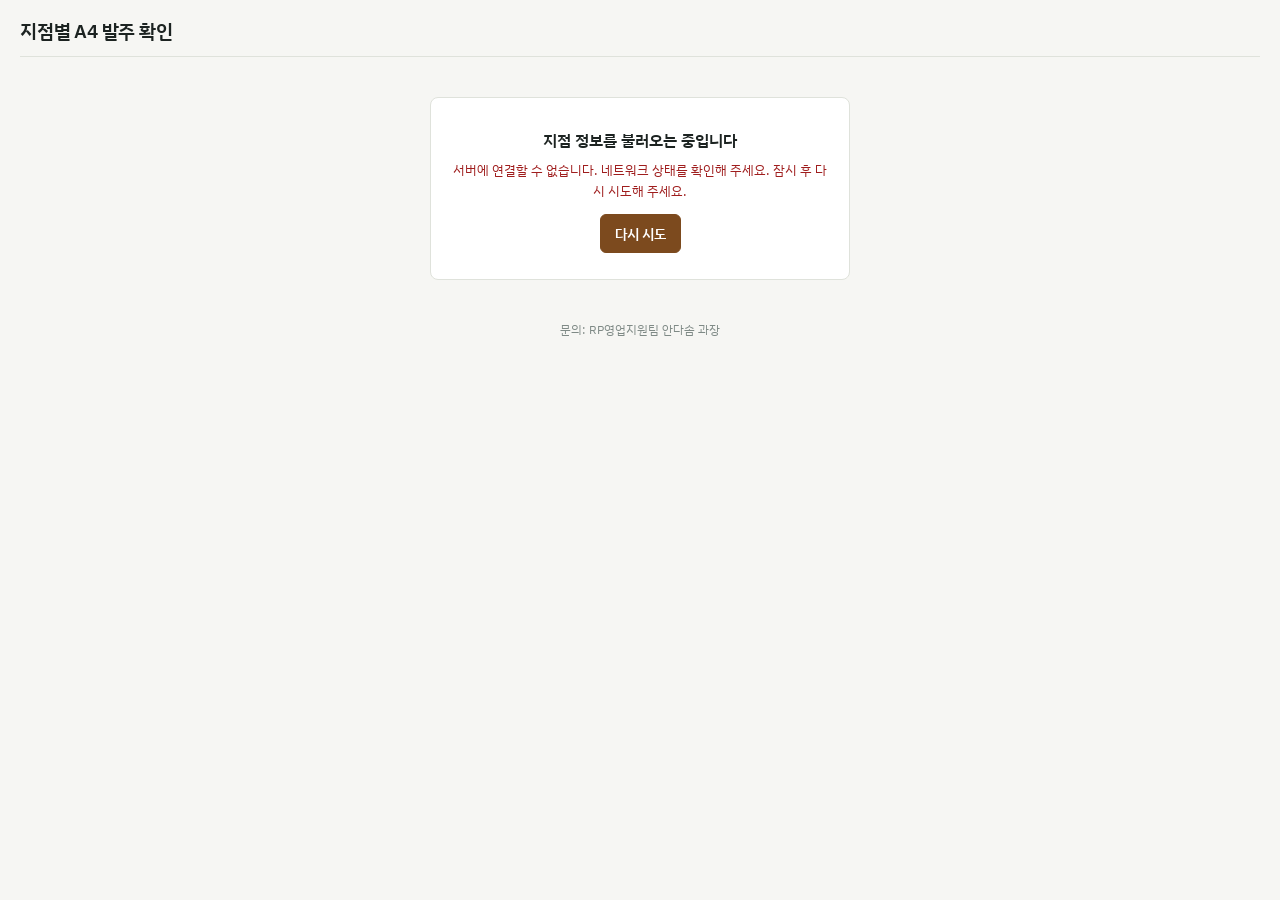
<file: index.html>
<!doctype html>
<html lang="ko">
<head>
<meta charset="utf-8">
<meta name="viewport" content="width=device-width, initial-scale=1, viewport-fit=cover">
<meta name="robots" content="noindex,nofollow">
<title>A4 발주 확인</title>
<link rel="preconnect" href="https://fonts.gstatic.com" crossorigin>
<link rel="stylesheet" href="https://fonts.googleapis.com/css2?family=IBM+Plex+Mono:wght@400;500&family=IBM+Plex+Sans+KR:wght@400;500;600;700&display=swap">
<link rel="stylesheet" href="css/app.css">
</head>
<body class="wide">
<div class="wrap">
  <header class="top">
    <h1>지점별 A4 발주 확인</h1>
    <span class="sub" id="roundTitle"></span>
    <span class="spacer"></span>
    <span class="sub muted" id="loadState">불러오는 중…</span>
  </header>

  <!-- 로딩 안내 -->
  <section id="loading" class="loading card" aria-live="polite">
    <div class="spinner" aria-hidden="true"></div>
    <h2>지점 정보를 불러오는 중입니다</h2>
    <p class="hint" id="loadingMsg">처음 접속할 때는 5초 정도 걸릴 수 있습니다. 오류가 아니니 잠시만 기다려 주세요.</p>
    <div class="actions hidden" id="loadingRetry" style="justify-content:center;margin-top:12px"><button class="btn" id="retryBtn">다시 시도</button></div>
  </section>

  <!-- 접속코드 입력 -->
  <section id="codeForm" class="code-form card hidden">
    <h2>접속코드를 입력하세요</h2>
    <p class="hint">담당자가 공유한 링크에 포함된 코드입니다. 예: 2610-h7kq</p>
    <input type="text" id="codeInput" placeholder="0000-xxxx" autocomplete="off" autocapitalize="off">
    <div class="actions" style="justify-content:center;margin-top:12px"><button class="btn" id="codeGo">열기</button></div>
    <p id="codeErr" class="small" style="color:var(--bad)"></p>
  </section>

  <!-- 본문 -->
  <section id="main" class="hidden">
    <div id="banner" class="banner"></div>

    <div class="search">
      <input type="search" id="q" placeholder="본인 이름, 주소, 지점명, 본부로 검색" autocomplete="off">
      <button class="btn ghost" id="showAll">전체</button>
    </div>
    <p class="hint" id="resultHint">이름(담당주임단)이나 주소 일부를 입력하면 담당 지점이 나옵니다. 본부 › 사업단 › 지점 순으로 정렬됩니다.</p>

    <div class="tbl cards fit" id="tblWrap">
      <table>
        <thead><tr>
          <th class="sel"><input type="checkbox" id="chkAll" title="표시된 행 전체 선택/해제"></th><th>본부 › 사업단 › 지점</th><th>관리자</th><th>주소</th><th>담당주임단</th><th>수량(박스)</th><th>비고</th><th>상태</th>
        </tr></thead>
        <tbody id="tbody"></tbody>
      </table>
    </div>

    <div class="legend" id="legend">
      <h3>이용 안내</h3>
      <ul>
        <li><b>수정</b>: 주소·담당주임단·수량·비고 칸을 바로 고치면 노란 배경으로 표시됩니다. 하단에서 본인 이름과 변경 사유를 넣고 <b>저장</b>을 누르세요.</li>
        <li><b>확인 완료</b>: 왼쪽 체크박스로 확인한 행을 고른 뒤 <b>확인 완료</b>를 누르세요. 본인 이름을 선택하면 담당 행이 자동으로 체크됩니다. 고칠 내용이 없어도 눌러 주세요.</li>
        <li><span class="badge soft">B · 2분할</span> 한 지점이 주소 여러 곳으로 나뉜 경우입니다. 지점 수량을 주소 수로 나눠 각 행에 배분했습니다.</li>
        <li>한 주소로 몰아 받으려면 그 행의 수량을 올리고 나머지 행은 0으로 고치세요.</li>
        <li><span class="badge warn">같은 지점</span> 다른 주임단이 담당하는 짝 주소입니다. 함께 표시되며, 수정하면 해당 주임단에게도 보입니다.</li>
        <li>마감 후에는 조회만 가능합니다. 변경이 필요하면 담당자에게 연락해 주세요.</li>
      </ul>
    </div>
  </section>

  <p class="footer">문의: RP영업지원팀 안다솜 과장</p>
</div>

<!-- 저장 바 -->
<div class="savebar hidden" id="savebar">
  <div class="in">
    <span class="cnt" id="chgCnt">변경 0건</span>
    <select id="editor"><option value="">수정자(본인 이름) 선택</option></select>
    <input type="text" id="editorFree" class="hidden" placeholder="이름 직접 입력">
    <input type="text" id="reason" placeholder="변경 사유 (예: 재고 보유, 주소 이전)">
    <button class="btn ghost" id="discard">취소</button>
    <button class="btn" id="save">저장</button>
    <button class="btn ok" id="confirmBtn" title="표시된 행을 확인 완료 처리">확인 완료</button>
  </div>
</div>

<script src="js/api.js"></script>
<script>
(function () {
  const $ = A4.q, esc = A4.esc;
  let code = '', round = null, rows = [], confirms = [], view = [];
  let loadTimer = null, editorAuto = false; // load() 가 아래 선언보다 먼저 호출되므로 여기서 선언
  const dirty = {}; // row_id -> {field: value}
  const selected = new Set(); // 확인 완료 대상으로 체크된 row_id

  // ── 진입
  const params = new URLSearchParams(location.search);
  code = (params.get('k') || params.get('code') || '').trim();
  if (!code) { try { code = sessionStorage.getItem('a4code') || ''; } catch (e) {} }
  // 코드가 없어도 일단 서버에 요청: 코드 없는 고정 링크 방식(code_mode=open)이면 최신 회차가 열린다
  load();

  $('#codeGo').onclick = () => { code = $('#codeInput').value.trim(); if (code) load(); };
  $('#codeInput').addEventListener('keydown', e => { if (e.key === 'Enter') $('#codeGo').click(); });

  function showCodeForm(err) {
    hideLoading();
    $('#codeForm').classList.remove('hidden'); $('#main').classList.add('hidden');
    $('#loadState').textContent = ''; $('#codeErr').textContent = err || '';
    setTimeout(() => $('#codeInput').focus(), 50);
  }

  function showLoading() {
    $('#loading').classList.remove('hidden'); $('#loading').classList.remove('failed');
    $('#loadingRetry').classList.add('hidden'); $('#codeForm').classList.add('hidden'); $('#main').classList.add('hidden');
    $('#loadingMsg').textContent = '처음 접속할 때는 5초 정도 걸릴 수 있습니다. 오류가 아니니 잠시만 기다려 주세요.';
    clearTimeout(loadTimer);
    loadTimer = setTimeout(() => { $('#loadingMsg').textContent = '서버 응답이 평소보다 오래 걸리고 있습니다. 조금만 더 기다려 주세요…'; }, 8000);
  }
  function hideLoading() { clearTimeout(loadTimer); $('#loading').classList.add('hidden'); }
  function showLoadFailed(msg) {
    clearTimeout(loadTimer);
    $('#loading').classList.add('failed');
    $('#loadingMsg').textContent = msg + ' 잠시 후 다시 시도해 주세요.';
    $('#loadingRetry').classList.remove('hidden');
  }
  $('#retryBtn').onclick = () => load();

  async function load() {
    showLoading();
    $('#loadState').textContent = '불러오는 중…';
    try {
      const res = await A4.api('round.get', { code });
      round = res.round; rows = res.rows; confirms = res.confirms || [];
      if (code) {
        try { sessionStorage.setItem('a4code', code); } catch (e) {}
        if (!params.get('k')) history.replaceState(null, '', '?k=' + encodeURIComponent(code));
      }
      hideLoading();
      $('#codeForm').classList.add('hidden'); $('#main').classList.remove('hidden');
      $('#roundTitle').textContent = round.title;
      $('#loadState').textContent = rows.filter(r => r.kind === '지점').length + '개 지점';
      renderBanner(); fillEditors();
      const q = params.get('q'); if (q) { $('#q').value = q; }
      render();
    } catch (e) {
      $('#loadState').textContent = '';
      // 접속코드 문제면 코드 입력 화면으로, 그 외(네트워크·서버 지연 등)는 로딩 카드에 사유와 재시도 버튼 표시
      if (/접속코드/.test(e.message)) showCodeForm(code ? e.message : '');
      else showLoadFailed(e.message);
    }
  }

  function renderBanner() {
    const b = $('#banner');
    const st = round.status;
    const cls = st === '진행중' ? 'open' : st === '마감' ? 'closed' : 'done';
    let html = '';
    if (st === '진행중') html = `<span class="badge ok">진행중</span><b>${esc(round.title)}</b><span class="meta">마감 ${esc(A4.fmtDT(round.deadline))} 까지 수정할 수 있습니다.</span>`;
    else if (st === '마감') html = `<span class="badge warn">마감 · 읽기 전용</span><b>${esc(round.title)}</b><span class="meta">${esc(A4.fmtDT(round.deadline))}에 마감되었습니다. 변경이 필요하면 담당자에게 연락해 주세요.</span>`;
    else html = `<span class="badge blue">발주요청 완료</span><b>${esc(round.title)}</b><span class="meta">${esc(A4.fmtDT(round.completed_at))} 총무팀에 발주 요청을 전달했습니다.${round.completed_note ? ' ' + esc(round.completed_note) : ''}</span>`;
    b.className = 'banner ' + cls; b.innerHTML = html;
  }

  function editable() { return round && round.status === '진행중'; }

  function fillEditors() {
    const names = new Set();
    rows.forEach(r => A4.splitNames(r['최종주임단'] || r['담당주임단']).forEach(n => names.add(n)));
    const sel = $('#editor');
    sel.innerHTML = '<option value="">수정자(본인 이름) 선택</option>' +
      '<option value="__free">직접 입력…</option>' +
      Array.from(names).sort((a, b) => a.localeCompare(b, 'ko')).map(n => `<option>${esc(n)}</option>`).join('');
  }
  // 검색어가 주임단 이름과 일치하면 수정자 선택을 그 이름으로 자동 세팅 (직접 고른 값은 덮어쓰지 않음)
  function autoPickEditor(q) {
    const sel = $('#editor');
    if (sel.value && !editorAuto) return; // 사용자가 직접 선택한 상태
    const names = Array.from(sel.options).map(o => o.value).filter(v => v && v !== '__free');
    const nq = A4.norm(q);
    let hit = null;
    if (nq) {
      const toks = String(q).split(/\s+/).map(A4.norm).filter(Boolean);
      hit = names.find(n => toks.includes(A4.norm(n))) || null; // 토큰 완전 일치
      if (!hit) { const part = names.filter(n => A4.norm(n).indexOf(nq) >= 0); if (part.length === 1) hit = part[0]; } // 유일한 부분 일치
    }
    const next = hit || '';
    if (sel.value === next) return;
    sel.value = next; editorAuto = !!hit;
    sel.dispatchEvent(new Event('change'));
    editorAuto = !!hit; // change 핸들러가 플래그를 지우므로 다시 표시
  }
  $('#editor').onchange = () => {
    editorAuto = false;
    $('#editorFree').classList.toggle('hidden', $('#editor').value !== '__free');
    // 이름을 고르면 그 사람 담당 행을 자동으로 체크 (이미 체크한 것이 없을 때만)
    const name = editorName();
    if (name && $('#editor').value !== '__free' && selected.size === 0) {
      view.forEach(r => { if (String(r['최종주임단'] || r['담당주임단'] || '').indexOf(name) >= 0) selected.add(r.row_id); });
      syncChecks();
    }
  };
  function syncChecks() {
    A4.qa('.rowchk').forEach(c => { c.checked = selected.has(c.dataset.id); });
    const vis = view.map(r => r.row_id);
    const nSel = vis.filter(id => selected.has(id)).length;
    const all = $('#chkAll'); all.checked = vis.length > 0 && nSel === vis.length; all.indeterminate = nSel > 0 && nSel < vis.length;
    $('#confirmBtn').textContent = nSel ? `선택 ${nSel}행 확인 완료` : '확인 완료';
    $('#confirmBtn').disabled = nSel === 0;
  }
  $('#chkAll').onchange = () => { const on = $('#chkAll').checked; view.forEach(r => { if (on) selected.add(r.row_id); else selected.delete(r.row_id); }); syncChecks(); };
  $('#tbody').addEventListener('change', e => { const c = e.target.closest('.rowchk'); if (!c) return; if (c.checked) selected.add(c.dataset.id); else selected.delete(c.dataset.id); syncChecks(); });
  function editorName() { const v = $('#editor').value; return (v === '__free' ? $('#editorFree').value : v).trim(); }

  // ── 검색/표시
  $('#q').addEventListener('input', render);
  $('#showAll').onclick = () => { $('#q').value = ''; render(true); };

  function matches(r, q) {
    const hay = A4.norm([r['최종주임단'], r['담당주임단'], r['최종주소'], r['주소'], r['지점'], r['본부'], r['사업단'], r['관리자']].join(' '));
    return q.split(/\s+/).filter(Boolean).every(t => hay.indexOf(A4.norm(t)) >= 0);
  }

  function render(all) {
    const q = $('#q').value.trim();
    if (!q && !all) { view = []; $('#tbody').innerHTML = ''; autoPickEditor(''); $('#resultHint').textContent = '이름(담당주임단)이나 주소 일부를 입력하면 담당 지점이 나옵니다. 본부 › 사업단 › 지점 순으로 정렬됩니다.'; updateBar(); return; }
    rows.forEach(r => { r._sibling = false; });
    view = rows.filter(r => !q || matches(r, q)).sort((a, b) => a.seq - b.seq);
    // 분할 지점(A/B/C)은 검색에 걸린 행의 짝 행(다른 주소·다른 주임단)도 모두 함께 표시
    if (q) {
      const groups = new Set(view.filter(r => r.kind === '지점' && Number(r['분할수']) > 1).map(r => r['본부'] + '|' + r['지점_정규화']));
      rows.forEach(r => {
        if (r.kind === '지점' && groups.has(r['본부'] + '|' + r['지점_정규화']) && !view.includes(r)) { r._sibling = true; view.push(r); }
      });
    }
    // 지점이 검색된 본부·사업단의 단위 행도 함께 보여 계층이 보이도록
    if (q) {
      const keys = new Set(view.map(r => r['본부'] + '|' + r['사업단']));
      const parents = rows.filter(r => r.kind === '단위' && (keys.has(r['본부'] + '|' + r['사업단']) || keys.has(r['본부'] + '|')) && !view.includes(r));
      // 본부 단위 행(사업단 비어있음)은 해당 본부에 결과가 있으면 포함
      const hb = new Set(view.map(r => r['본부']));
      parents.forEach(p => { if ((p['사업단'] === '' && hb.has(p['본부'])) || keys.has(p['본부'] + '|' + p['사업단'])) view.push(p); });
      view.sort((a, b) => a.seq - b.seq);
    }
    const nB = view.filter(r => r.kind === '지점').length, nU = view.filter(r => r.kind !== '지점').length, nS = view.filter(r => r._sibling).length;
    autoPickEditor(q);
    $('#resultHint').textContent = q ? `검색 결과: 지점 ${nB}개${nS ? ` (분할 지점의 다른 주소 ${nS}행 포함)` : ''}${nU ? ' · 본부/사업단 단위 ' + nU + '개' : ''}` : `전체 ${nB}개 지점 · 본부/사업단 단위 ${nU}개`;
    const ro = !editable();
    const confirmedNames = new Set(confirms.map(c => c['주임단']));
    $('#tbody').innerHTML = view.map(r => {
      const d = dirty[r.row_id] || {};
      const cur = f => (f in d ? d[f] : r[f]);
      const isUnit = r.kind !== '지점';
      const path = A4.pathOf(r);
      const label = isUnit ? (r['사업단'] || r['본부']) : r['지점'];
      const parent = isUnit ? path.slice(0, -1) : path.slice(0, -1);
      const nSplit = Number(r['분할수']) || 1;
      const letter = splitLetter(r['지점'], r['지점_정규화']);
      const splitTag = nSplit > 1 ? ` <span class="badge soft" title="${esc(r['지점_정규화'])}이(가) 주소 ${nSplit}곳으로 나뉘어 있습니다. 지점 수량을 ${nSplit}등분해 산정했습니다. 특정 주소에만 보내려면 그 행 수량을 올리고 나머지 행은 0으로 고치세요.">${letter ? esc(letter) + ' · ' : ''}${nSplit}분할</span>` : '';
      const boxWas = !isUnit && String(cur('최종박스')) !== String(r['산정박스']) ? `<span class="was">자동산정 ${esc(r['산정박스'])}</span>` : '';
      const addrWas = cur('최종주소') !== r['주소'] ? `<span class="was">원본: ${esc(r['주소'])}</span>` : '';
      const mgrWas = cur('최종주임단') !== r['담당주임단'] ? `<span class="was">원본: ${esc(r['담당주임단'])}</span>` : '';
      const status = [];
      if (r._sibling) status.push(`<span class="badge warn" title="검색어와 직접 일치하지 않지만 같은 지점의 다른 주소라서 함께 표시">같은 지점 · ${esc(r['최종주임단'] || r['담당주임단'] || '담당자 미지정')} 담당</span>`);
      // 매칭안됨(정산 자료에 지점명 없음)은 주임단 화면에서는 따로 표시하지 않는다. 담당자 화면(admin.html)에서만 구분
      if (r['확인상태'] === '확인') status.push('<span class="badge ok">확인</span>');
      if (r['최종수정자']) status.push(`<span class="badge" title="${esc(r['최종수정일시'])}">${esc(r['최종수정자'])} 수정</span>`);
      const changed = Object.keys(d).length ? ' changed' : '';
      return `<tr class="${isUnit ? 'unit' : ''}${changed}" data-id="${esc(r.row_id)}">
        <td class="sel" data-l="선택"><input type="checkbox" class="rowchk" data-id="${esc(r.row_id)}" ${selected.has(r.row_id) ? 'checked' : ''} ${ro ? 'disabled' : ''}></td>
        <td class="full"><div class="path">${esc(parent.join(' › '))}${parent.length ? ' › ' : ''}<b>${esc(label)}</b>${isUnit ? ' <span class="badge">' + (r['사업단'] ? '사업단' : '본부') + ' 단위</span>' : splitTag}</div></td>
        <td data-l="관리자" title="${esc(r['직책'])}">${esc(r['관리자'])}</td>
        <td class="addr" data-l="주소"><input type="text" data-f="최종주소" value="${esc(cur('최종주소'))}" title="${esc(cur('최종주소'))}" ${ro ? 'disabled' : ''}>${addrWas}</td>
        <td class="mgr" data-l="주임단"><input type="text" data-f="최종주임단" value="${esc(cur('최종주임단'))}" ${ro ? 'disabled' : ''}>${mgrWas}</td>
        <td class="num" data-l="수량">${isUnit ? '<span class="muted">대상 외</span>' : `<input type="number" min="0" step="1" data-f="최종박스" value="${esc(cur('최종박스'))}" ${ro ? 'disabled' : ''}>${boxWas}`}</td>
        <td class="note" data-l="비고"><input type="text" data-f="비고" value="${esc(cur('비고'))}" placeholder="${ro ? '' : '메모'}" ${ro ? 'disabled' : ''}></td>
        <td data-l="상태">${status.join(' ') || '<span class="muted small">미확인</span>'}</td>
      </tr>`;
    }).join('');
    updateBar();
    syncChecks();
  }
  function fmtNum(n) { n = Number(n); return isFinite(n) ? (Math.round(n * 100) / 100).toLocaleString('ko-KR') : ''; }
  /** '다송지점B' → 'B', '샛별지점B(서부1)' → 'B', 글자 없는 행 → '' */
  function splitLetter(name, norm) {
    const s = String(name || '');
    const m = s.match(/지점([A-Z])\(.*\)$/) || s.match(/(?:지점|\))([A-Z])$/);
    return m ? m[1] : '';
  }

  // ── 편집 추적
  $('#tbody').addEventListener('input', e => {
    const inp = e.target.closest('input[data-f]'); if (!inp) return;
    const tr = inp.closest('tr'); const id = tr.dataset.id; const f = inp.dataset.f;
    const r = rows.find(x => x.row_id === id); if (!r) return;
    let v = inp.value;
    if (f === '최종박스') { v = v === '' ? '' : Math.max(0, Math.floor(Number(v))); }
    else v = v.trim();
    dirty[id] = dirty[id] || {};
    if (String(v) === String(r[f])) delete dirty[id][f]; else dirty[id][f] = v;
    if (!Object.keys(dirty[id]).length) delete dirty[id];
    tr.classList.toggle('changed', !!dirty[id]);
    updateBar();
  });

  function updateBar() {
    const n = Object.keys(dirty).length;
    $('#chgCnt').textContent = `변경 ${n}건`;
    const show = editable() && (n > 0 || view.length > 0);
    $('#savebar').classList.toggle('hidden', !show);
    $('#save').disabled = n === 0; $('#discard').disabled = n === 0;
    $('#confirmBtn').classList.toggle('hidden', view.length === 0);
    $('#reason').classList.toggle('hidden', n === 0);
  }

  $('#discard').onclick = () => { Object.keys(dirty).forEach(k => delete dirty[k]); render(!$('#q').value.trim()); };

  $('#save').onclick = async () => {
    const editor = editorName(); const reason = $('#reason').value.trim();
    if (!editor) { A4.toast('수정자(본인 이름)를 선택해 주세요', 'bad'); $('#editor').focus(); return; }
    if (!reason) { A4.toast('변경 사유를 입력해 주세요', 'bad'); $('#reason').focus(); return; }
    const ids = Object.keys(dirty);
    $('#save').disabled = true; $('#save').textContent = '저장 중…';
    let ok = 0, fail = [];
    for (const id of ids) {
      try {
        const res = await A4.api('row.save', { code, row_id: id, changes: dirty[id], editor, reason });
        const i = rows.findIndex(x => x.row_id === id); if (i >= 0) rows[i] = res.row;
        delete dirty[id]; ok++;
      } catch (e) { fail.push((rows.find(x => x.row_id === id) || {})['지점'] + ': ' + e.message); }
    }
    $('#save').textContent = '저장';
    if (fail.length) A4.toast(`${ok}건 저장, ${fail.length}건 실패: ${fail[0]}`, 'bad');
    else { A4.toast(`${ok}건 저장되었습니다`, 'ok'); $('#reason').value = ''; }
    render(!$('#q').value.trim());
  };

  $('#confirmBtn').onclick = async () => {
    const editor = editorName();
    if (!editor) { A4.toast('본인 이름을 선택해 주세요', 'bad'); $('#editor').focus(); return; }
    if (Object.keys(dirty).length) { A4.toast('먼저 변경 내용을 저장하거나 취소해 주세요', 'bad'); return; }
    const ids = view.map(r => r.row_id).filter(id => selected.has(id));
    if (!ids.length) { A4.toast('확인 완료할 행을 체크해 주세요', 'bad'); return; }
    if (!window.confirm(`체크한 ${ids.length}개 행을 "${editor}" 이름으로 확인 완료 처리합니다. 계속할까요?`)) return;
    try {
      const res = await A4.api('confirm', { code, editor, row_ids: ids });
      confirms.push({ 주임단: editor, 확인일시: res.at });
      rows.forEach(r => { if (ids.indexOf(r.row_id) >= 0) r['확인상태'] = '확인'; });
      ids.forEach(id => selected.delete(id));
      A4.toast(`${res.confirmed}개 행 확인 완료`, 'ok'); render(!$('#q').value.trim());
    } catch (e) { A4.toast(e.message, 'bad'); }
  };
})();
</script>
</body>
</html>
</file>
<file: css/app.css>
:root{
  --paper:#f6f6f3; --surface:#fff; --sunk:#f0f1ec; --ink:#1c2321; --ink-2:#55615d; --ink-3:#7f8a86;
  --line:#dfe2db; --line-2:#c9cfc5; --accent:#7c4a1e; --accent-2:#a56a33; --accent-soft:#f4ebe0;
  --blue:#1f4e79; --blue-soft:#e6eef6; --warn:#9a5309; --warn-soft:#fbf1e0; --ok:#166534; --ok-soft:#e6f3e9;
  --bad:#9f1d1d; --bad-soft:#fbe9e9; --changed:#fff7d6;
  --sans:"IBM Plex Sans KR",-apple-system,BlinkMacSystemFont,"Segoe UI","Noto Sans KR","Malgun Gothic",sans-serif;
  --mono:"IBM Plex Mono",ui-monospace,Consolas,monospace;
  color-scheme:light;
}
@media (prefers-color-scheme:dark){
  :root:not([data-theme="light"]){
    --paper:#121413; --surface:#1a1d1b; --sunk:#222623; --ink:#e6e8e3; --ink-2:#a3aba6; --ink-3:#7c857f;
    --line:#2c312d; --line-2:#3a413c; --accent:#d9a46b; --accent-2:#e5b885; --accent-soft:#2d2419;
    --blue:#8fb5dc; --blue-soft:#1b2733; --warn:#e3a95f; --warn-soft:#2a2114; --ok:#6cc086; --ok-soft:#152a1c;
    --bad:#e07a7a; --bad-soft:#2d1a1a; --changed:#2e2a18; color-scheme:dark;
  }
}
*{box-sizing:border-box}
html{-webkit-text-size-adjust:100%}
body{margin:0; background:var(--paper); color:var(--ink); font-family:var(--sans); font-size:14.5px; line-height:1.6; -webkit-font-smoothing:antialiased}
a{color:var(--accent)}
button,input,select,textarea{font:inherit; color:inherit}
.wrap{max-width:1180px; margin:0 auto; padding:0 16px 120px}
header.top{display:flex; flex-wrap:wrap; align-items:center; gap:10px 16px; padding:16px 0 10px; border-bottom:1px solid var(--line)}
header.top h1{font-size:19px; font-weight:600; margin:0; letter-spacing:-.01em}
header.top .sub{color:var(--ink-3); font-size:12.5px}
.spacer{flex:1}
.hidden{display:none!important}

/* status banner */
.banner{display:flex; flex-wrap:wrap; gap:8px 14px; align-items:center; margin:14px 0; padding:12px 16px; border-radius:6px; border:1px solid var(--line); background:var(--surface)}
.banner.open{border-left:4px solid var(--ok)}
.banner.closed{border-left:4px solid var(--warn)}
.banner.done{border-left:4px solid var(--blue)}
.banner b{font-size:15px}
.banner .meta{color:var(--ink-2); font-size:13px}

.badge{display:inline-block; font-size:11.5px; line-height:1.4; padding:2px 8px; border-radius:10px; border:1px solid var(--line-2); color:var(--ink-2); white-space:nowrap; vertical-align:middle}
.badge.ok{background:var(--ok-soft); color:var(--ok); border-color:transparent}
.badge.warn{background:var(--warn-soft); color:var(--warn); border-color:transparent}
.badge.bad{background:var(--bad-soft); color:var(--bad); border-color:transparent}
.badge.blue{background:var(--blue-soft); color:var(--blue); border-color:transparent}
.badge.soft{background:var(--accent-soft); color:var(--accent); border-color:transparent}

/* controls */
.btn{display:inline-flex; align-items:center; gap:6px; border:1px solid var(--accent); background:var(--accent); color:#fff; border-radius:6px; padding:8px 14px; font-weight:600; font-size:13.5px; cursor:pointer; white-space:nowrap}
.btn:hover{background:var(--accent-2); border-color:var(--accent-2)}
.btn:disabled{opacity:.5; cursor:not-allowed}
.btn.ghost{background:transparent; color:var(--accent)}
.btn.ghost:hover{background:var(--accent-soft)}
.btn.ok{background:var(--ok); border-color:var(--ok); color:#fff}
.btn.blue{background:var(--blue); border-color:var(--blue); color:#fff}
.btn.warn{background:var(--warn); border-color:var(--warn); color:#fff}
.btn.danger{background:transparent; border-color:var(--bad); color:var(--bad)}
.btn.sm{padding:5px 10px; font-size:12.5px}
input[type=text],input[type=search],input[type=password],input[type=number],input[type=datetime-local],select,textarea{
  border:1px solid var(--line-2); border-radius:6px; padding:8px 10px; background:var(--surface); color:var(--ink); font-size:14px; min-width:0}
input:focus,select:focus,textarea:focus{outline:2px solid var(--accent-2); outline-offset:1px; border-color:transparent}
textarea{width:100%; resize:vertical}
label.f{display:flex; flex-direction:column; gap:4px; font-size:12.5px; color:var(--ink-2)}
label.f > input, label.f > select{font-size:14px; color:var(--ink)}
.row{display:flex; flex-wrap:wrap; gap:10px; align-items:flex-end}
.row > *{flex:1 1 160px}
.row > .btn, .row > .fixed{flex:0 0 auto}

.search{display:flex; gap:8px; margin:16px 0 8px}
.search input{flex:1; font-size:16px; padding:12px 14px}
.hint{color:var(--ink-3); font-size:13px; margin:6px 0 10px}

.card{background:var(--surface); border:1px solid var(--line); border-radius:8px; padding:16px 18px; margin:12px 0}
.card h2{font-size:16px; margin:0 0 10px; font-weight:600}
.kpis{display:flex; flex-wrap:wrap; gap:10px; margin:10px 0}
.kpi{flex:1 1 130px; border:1px solid var(--line); border-radius:6px; padding:8px 12px; background:var(--surface)}
.kpi small{display:block; font-family:var(--mono); font-size:10px; letter-spacing:.1em; text-transform:uppercase; color:var(--ink-3)}
.kpi b{font-size:20px; font-variant-numeric:tabular-nums}
.kpi b.bad{color:var(--bad)} .kpi b.ok{color:var(--ok)}

/* table */
.tbl{overflow-x:auto; border:1px solid var(--line); border-radius:8px; background:var(--surface)}
table{width:100%; border-collapse:collapse; font-size:13.5px}
th,td{text-align:left; padding:8px 10px; border-bottom:1px solid var(--line); vertical-align:middle}
th{font-family:var(--mono); font-size:10.5px; letter-spacing:.08em; text-transform:uppercase; color:var(--ink-3); font-weight:500; background:var(--sunk); white-space:nowrap; position:sticky; top:0}
tr:last-child td{border-bottom:0}
td.num{text-align:right; font-variant-numeric:tabular-nums; white-space:nowrap}
tr.unit td{background:var(--sunk); color:var(--ink-2)}
tr.changed td{background:var(--changed)}
td .path{font-size:12px; color:var(--ink-3)}
td .path b{color:var(--ink); font-size:14px; font-weight:600}
td input[type=text]{width:100%; padding:5px 8px; font-size:13.5px; border-color:var(--line)}
td input[type=number]{width:72px; padding:5px 8px; font-size:14px; text-align:right; border-color:var(--line)}
td input:disabled{background:transparent; border-color:transparent; color:var(--ink)}
td .was{display:block; font-size:11.5px; color:var(--warn); margin-top:2px}
/* 주임단 화면: 화면 폭을 전부 쓰고, 주소 열만 남는 폭을 차지 → 가로 스크롤 없음 */
body.wide .wrap{max-width:none; padding-left:20px; padding-right:20px}
.fit table{table-layout:auto; width:100%}
.fit th, .fit td{white-space:nowrap}
.fit td:not(.addr){width:1%}
.fit td.addr{width:auto; min-width:0}
.fit td.addr input[type=text]{width:100%; min-width:0}
.fit td.note input[type=text]{width:88px}
.fit td.mgr input[type=text]{width:104px}
.fit td input[type=number]{width:64px}
.fit td .path{white-space:nowrap}
.fit td .was{white-space:normal}
th.sel, td.sel{width:1%; text-align:center; padding-left:8px; padding-right:4px}
td.sel input, th.sel input{width:17px; height:17px; margin:0; vertical-align:middle; accent-color:var(--accent)}
@media (max-width:1400px){ .fit table{font-size:12.5px} .fit th, .fit td{padding:6px 7px} .fit td .path b{font-size:13px} }
.legend{margin:14px 0 0; padding:12px 16px; border:1px solid var(--line); border-radius:8px; background:var(--surface); font-size:13px; color:var(--ink-2)}
.legend h3{font-size:13px; margin:0 0 6px; color:var(--ink)}
.legend ul{margin:0; padding-left:18px}
.legend li{margin:3px 0; line-height:1.55}
.muted{color:var(--ink-3)}
.small{font-size:12.5px}

/* mobile cards */
@media (max-width:760px){
  .tbl.cards{border:0; background:transparent; overflow:visible}
  .tbl.cards table, .tbl.cards tbody, .tbl.cards tr, .tbl.cards td{display:block; width:100%}
  .tbl.cards thead{display:none}
  .tbl.cards tr{background:var(--surface); border:1px solid var(--line); border-radius:8px; margin:10px 0; padding:10px 12px}
  .tbl.cards tr.unit{background:var(--sunk)}
  .tbl.cards tr.changed{background:var(--changed)}
  .tbl.cards td{border:0; padding:4px 0; display:flex; gap:10px; align-items:center}
  .tbl.cards td::before{content:attr(data-l); flex:0 0 68px; font-family:var(--mono); font-size:10.5px; color:var(--ink-3); letter-spacing:.06em}
  .tbl.cards td.full{display:block}
  .tbl.cards td.full::before{display:none}
  .tbl.cards td.num{text-align:left}
  .tbl.cards td input[type=text]{flex:1}
}

/* sticky save bar */
.savebar{position:fixed; left:0; right:0; bottom:0; background:var(--surface); border-top:1px solid var(--line-2); box-shadow:0 -4px 20px rgba(0,0,0,.08); padding:10px 16px calc(10px + env(safe-area-inset-bottom,0px)); z-index:20}
.savebar .in{max-width:1180px; margin:0 auto; display:flex; flex-wrap:wrap; gap:8px; align-items:center}
.savebar .in > input, .savebar .in > select{flex:1 1 140px}
.savebar .cnt{font-weight:600; color:var(--accent)}

#toast{position:fixed; left:50%; bottom:90px; transform:translateX(-50%) translateY(20px); background:var(--ink); color:var(--paper); padding:10px 16px; border-radius:8px; font-size:13.5px; opacity:0; pointer-events:none; transition:.2s; z-index:50; max-width:90vw}
#toast.show{opacity:1; transform:translateX(-50%) translateY(0)}
#toast.bad{background:var(--bad); color:#fff}
#toast.ok{background:var(--ok); color:#fff}
#toast.warn{background:var(--warn); color:#fff}

.tabs{display:flex; gap:4px; border-bottom:1px solid var(--line); margin:14px 0}
.tabs button{border:0; background:transparent; padding:10px 14px; font-weight:600; color:var(--ink-3); border-bottom:2px solid transparent; cursor:pointer; margin-bottom:-1px}
.tabs button.on{color:var(--accent); border-bottom-color:var(--accent)}
.drop{border:2px dashed var(--line-2); border-radius:8px; padding:26px; text-align:center; color:var(--ink-3); cursor:pointer; background:var(--surface)}
.drop.over{border-color:var(--accent); background:var(--accent-soft)}
.drop input{display:none}
.files{font-size:13px; color:var(--ink-2); margin:8px 0}
.callout{border-left:3px solid var(--accent); background:var(--accent-soft); padding:10px 14px; border-radius:0 6px 6px 0; margin:12px 0; font-size:13.5px}
.callout.warn{border-color:var(--warn); background:var(--warn-soft)}
.callout.bad{border-color:var(--bad); background:var(--bad-soft)}
.callout.ok{border-color:var(--ok); background:var(--ok-soft)}
details{margin:8px 0}
summary{cursor:pointer; font-weight:600}
.actions{display:flex; flex-wrap:wrap; gap:8px; margin:10px 0}
.linkbox{display:flex; gap:8px; align-items:center; background:var(--sunk); border:1px solid var(--line); border-radius:6px; padding:8px 10px; font-family:var(--mono); font-size:13px; overflow:auto}
.login{max-width:380px; margin:60px auto}
.center{text-align:center}
.loading{max-width:420px; margin:40px auto; text-align:center}
.loading h2{font-size:16px; font-weight:600; margin:14px 0 6px}
.loading .hint{margin:0; color:var(--ink-2)}
.loading.failed .spinner{display:none}
.loading.failed .hint{color:var(--bad)}
.spinner{width:28px; height:28px; margin:6px auto 0; border-radius:50%; border:3px solid var(--line-2); border-top-color:var(--accent); animation:spin .9s linear infinite}
@keyframes spin{to{transform:rotate(360deg)}}
@media (prefers-reduced-motion:reduce){.spinner{animation:none; border-top-color:var(--line-2)}}
.code-form{max-width:420px; margin:40px auto}
.code-form input{font-family:var(--mono); font-size:20px; letter-spacing:.08em; text-align:center; width:100%}
.footer{margin-top:40px; color:var(--ink-3); font-size:12px; text-align:center}
</file>
